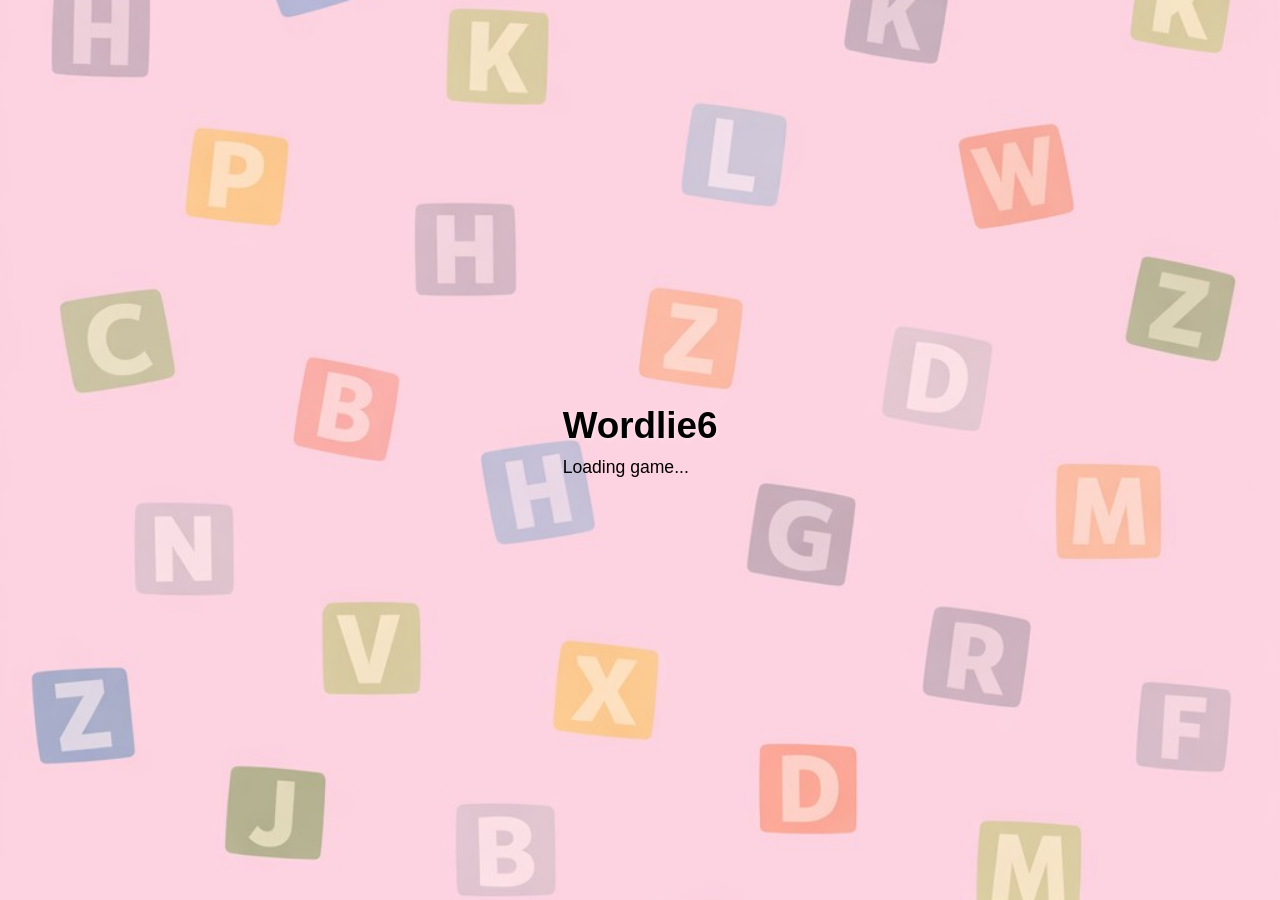
<file: index.html>
<!DOCTYPE html>
<html lang="en">
<head>
  <meta charset="UTF-8" />
  <meta name="viewport" content="width=device-width, initial-scale=1.0" />
  <title>Wordlie6</title>

  <!-- PWA -->
  <meta name="theme-color" content="#f9cdd2">
  <link rel="icon" href="assets/images/icon-192.png" type="image/png">
  <link rel="manifest" href="manifest.json">

  <!-- Register Service Worker -->
  <script>
    if ("serviceWorker" in navigator) {
      navigator.serviceWorker.register("service-worker.js")
        .catch(err => console.log("Service Worker registration failed", err));
    }
  </script>

  <link rel="stylesheet" href="wordlie6.css">
</head>

<body>

  <!-- Splash Screen -->
  <div id="splash-screen">
    <div id="splash-content">
      <h1>Wordlie6</h1>
      <p>Loading game...</p>
    </div>
  </div>

  <h1>Wordlie6</h1>

  <div id="board"></div>
  <div id="keyboard"></div>

  <div id="stats"></div>

  <!-- Controls -->
  <div id="controls">
    <button id="enter">ENTER</button>
    <button id="delete">DELETE</button>
  </div>

  <!-- Extra options -->
  <div id="extras">
    <button id="new-game">NEW GAME</button>
    <button id="show-hint">SHOW HINT</button>
    <button id="reveal">REVEAL WORD</button>
    <button id="instructions">HOW TO PLAY</button>
  </div>

  <div id="message"></div>

  <audio id="cheer-sound" src="assets/sounds/cheers.mp3" preload="auto"></audio>

  <!-- How to Play Modal -->
  <div id="help-modal" class="hidden">
    <div class="help-content">
      <span id="close-help">&times;</span>
      <h2>How to Play Wordlie6</h2>
      <p>Guess the <strong>6‑letter word</strong> in six tries.</p>
      <ul>
        <li>Each guess must be a valid English word.</li>
        <li><span class="legend green"></span> Green: correct letter, correct spot.</li>
        <li><span class="legend gold"></span> Gold: correct letter, wrong spot.</li>
        <li><span class="legend gray"></span> Gray: letter not in the word.</li>
        <li>Use the on-screen or physical keyboard to enter letters.</li>
        <li>Press ENTER to submit, DELETE to erase.</li>
        <li>“Show Hint” gives one random letter.</li>
      </ul>
      <p class="note">Solve as many words as you can and keep your streak going!</p>
    </div>
  </div>

  <script src="dictionary.js?v=1"></script>
  <script src="wordlie6.js"></script>

  <script>
    window.addEventListener("load", () => {
      const splash = document.getElementById("splash-screen");
      setTimeout(() => splash.classList.add("hidden"), 1200);
    });
  </script>

  <div id="congrats-overlay" class="hidden">
    <div class="congrats-box">
      <h1>CONGRATULATIONS!</h1>
    </div>
  </div>
  <br><br><br>
<footer style="text-align:center; font-size:12px; color:black; position:relative; z-index:10;">
  © 2026 Allan Kirk – Licensed copy
</footer>

 

  </body>
</html>
</file>
<file: wordlie6.css>
/* ---------- GLOBAL LAYOUT ---------- */

html, body {
  margin: 0;
  padding: 0;
  height: 100%;          /* lock to viewport height */
  overflow-x: hidden;
  overflow-y: hidden;
  background-color: #f9cdd2;
  font-family: Arial, sans-serif;
}

body {
  display: flex;
  flex-direction: column;
  align-items: center;
  justify-content: flex-start;
  background-image: url("assets/images/wordlie6-bg.png");
  background-size: cover;
  background-position: center;
  background-repeat: no-repeat;
  padding-bottom: 100px;  /* space for footer + message */
  box-sizing: border-box;
}

/* ---------- SPLASH SCREEN ---------- */

#splash-screen {
  position: fixed;
  top: 0;
  left: 0;
  width: 100%;
  height: 100%;
  background-color: #f9cdd2;
  background-image: url("assets/images/wordlie6-bg.png");
  background-size: cover;
  background-position: center;
  display: flex;
  align-items: center;
  justify-content: center;
  flex-direction: column;
  z-index: 1000;
  transition: opacity 0.6s ease-out, visibility 0.6s ease-out;
}

#splash-screen.hidden {
  opacity: 0;
  visibility: hidden;
}

#splash-content h1 {
  font-size: 2.3em;
  color: black;
  margin: 0;
  text-shadow: 1px 1px 4px rgba(255, 255, 255, 0.5);
}

#splash-content p {
  color: black;
  font-size: 1.1em;
  margin-top: 10px;
}

/* ---------- MAIN TITLE ---------- */

h1 {
  text-align: center;
  margin: 12px 0 6px;
  font-size: 2em;
}

/* ---------- GAME GRID ---------- */

#board {
  margin-top: 6px;
  width: 270px;
  display: flex;
  flex-direction: column;
  align-items: center;
}

.row {
  display: flex;
  justify-content: center;
}

.tile {
  width: 40px;
  height: 40px;
  border: 2px solid #333;
  margin: 2px;
  background: black;
  color: white;
  display: flex;
  align-items: center;
  justify-content: center;
  font-size: 1.5em;
  text-transform: uppercase;
  transition: background-color 0.15s;
  border-radius: 6px;
}

/* ---------- KEYBOARD ---------- */

#keyboard {
  display: flex;
  flex-direction: column;
  align-items: center;
  margin: 2px auto;
  width: 100%;
  max-width: 500px;
}

.key-row {
  display: flex;
  justify-content: center;
  gap: 0px;
  margin: 0;
}

.key {
  background: black;
  color: white;
  border: none;
  width: 30px;
  height: 40px;
  border-radius: 4px;
  cursor: pointer;
  font-size: 0.88em;
  display: flex;
  align-items: center;
  justify-content: center;
  transition: background-color 0.15s;
}

.key:active {
  background: #888;
}

/* ---------- STATS ---------- */

#stats {
  margin-top: 2px;
  text-align: center;
  font-size: 18px;
  color: black;
}

/* ---------- BUTTONS ---------- */

button {
  background-color: #333;
  color: white;
  font-size: 1em;
  margin: 4px;
  padding: 10px 14px;
  border: none;
  border-radius: 5px;
  cursor: pointer;
}

button:hover {
  background-color: #555;
}

#controls,
#extras {
  display: flex;
  justify-content: center;
  gap: 6px;
  flex-wrap: wrap;
  margin-top: 2px;
}

/* ---------- MESSAGE ---------- */

#message {
  text-align: center;
  font-size: 1.2em;
  margin-top: 6px;
  min-height: 1.4em;
  padding: 0;
}

/* ---------- CELEBRATION ---------- */

.star {
  position: absolute;
  width: 18px;
  height: 18px;
  background: gold;
  clip-path: polygon(50% 0%,61% 35%,98% 35%,68% 57%,79% 91%,50% 70%,21% 91%,32% 57%,2% 35%,39% 35%);
  opacity: 0;
  animation: fadeStars 2.5s ease-in-out forwards;
}

@keyframes fadeStars {
  0% {opacity: 0; transform: scale(0.5) translateY(50px);}
  50% {opacity: 1; transform: scale(1) translateY(-50px);}
  100% {opacity: 0; transform: scale(0.5) translateY(-120px);}
}

/* ---------- FLASH ---------- */

.flash-tile {
  animation: flashOpacity 0.5s linear infinite;
}

@keyframes flashOpacity {
  0%, 50% { opacity: 1; }
  51%, 100% { opacity: 0.2; }
}

/* ---------- HOW TO PLAY MODAL ---------- */

#help-modal {
  position: fixed;
  top: 0;
  left: 0;
  width: 100%;
  height: 100%;
  background: rgba(0,0,0,0.6);
  display: flex;
  align-items: center;
  justify-content: center;
  z-index: 2000;
  transition: opacity 0.3s ease;
}

#help-modal.hidden {
  visibility: hidden;
  opacity: 0;
}

.help-content {
  background-color: #fff9fc;
  color: #222;
  max-width: 90%;
  width: 340px;
  max-height: 85vh;
  overflow-y: auto;
  border-radius: 8px;
  padding: 20px 25px;
  box-shadow: 0 5px 20px rgba(0,0,0,0.4);
  position: relative;
  font-size: 0.95em;
}

#close-help {
  position: absolute;
  top: 10px;
  right: 15px;
  font-size: 1.6em;
  font-weight: bold;
  color: #333;
  cursor: pointer;
}

/* ---------- CONGRATS OVERLAY ---------- */

#congrats-overlay {
  position: fixed;
  top: 0;
  left: 0;
  width: 100%;
  height: 100%;
  background: rgba(0,0,0,0.55);
  display: flex;
  align-items: center;
  justify-content: center;
  z-index: 3000;
  transition: opacity 0.4s ease;
}

#congrats-overlay.hidden {
  visibility: hidden;
  opacity: 0;
}

.congrats-box {
  background: white;
  padding: 30px 40px;
  border-radius: 10px;
  box-shadow: 0 0 20px rgba(0,0,0,0.4);
  text-align: center;
  animation: popIn 0.5s ease-out;
}

@keyframes popIn {
  0% { transform: scale(0.6); opacity: 0; }
  100% { transform: scale(1); opacity: 1; }
}

/* ---------- FOOTER (LICENCE) ---------- */

#license {
  position: fixed;
  bottom: 10px;   /* sits below message */
  left: 0;
  width: 100%;
  text-align: center;
  font-size: 10px;
  color: black;
  opacity: 0.8;
  pointer-events: none;
}

/* ---------- RESPONSIVE SHRINK FOR SHORT SCREENS ---------- */

@media (max-height: 780px) {
  #board {
    transform: scale(0.90);
    transform-origin: top center;
  }

  #keyboard {
    transform: scale(0.92);
    transform-origin: top center;
    margin-top: -4px;
  }

  #controls, #extras {
    margin-top: 0;
  }

  #message {
    margin-top: 4px;
  }
}
footer {
  position: absolute;
  padding-bottom: 10px;
  bottom: 10px;
  width: 100%;
  text-align: center;
}
</file>
